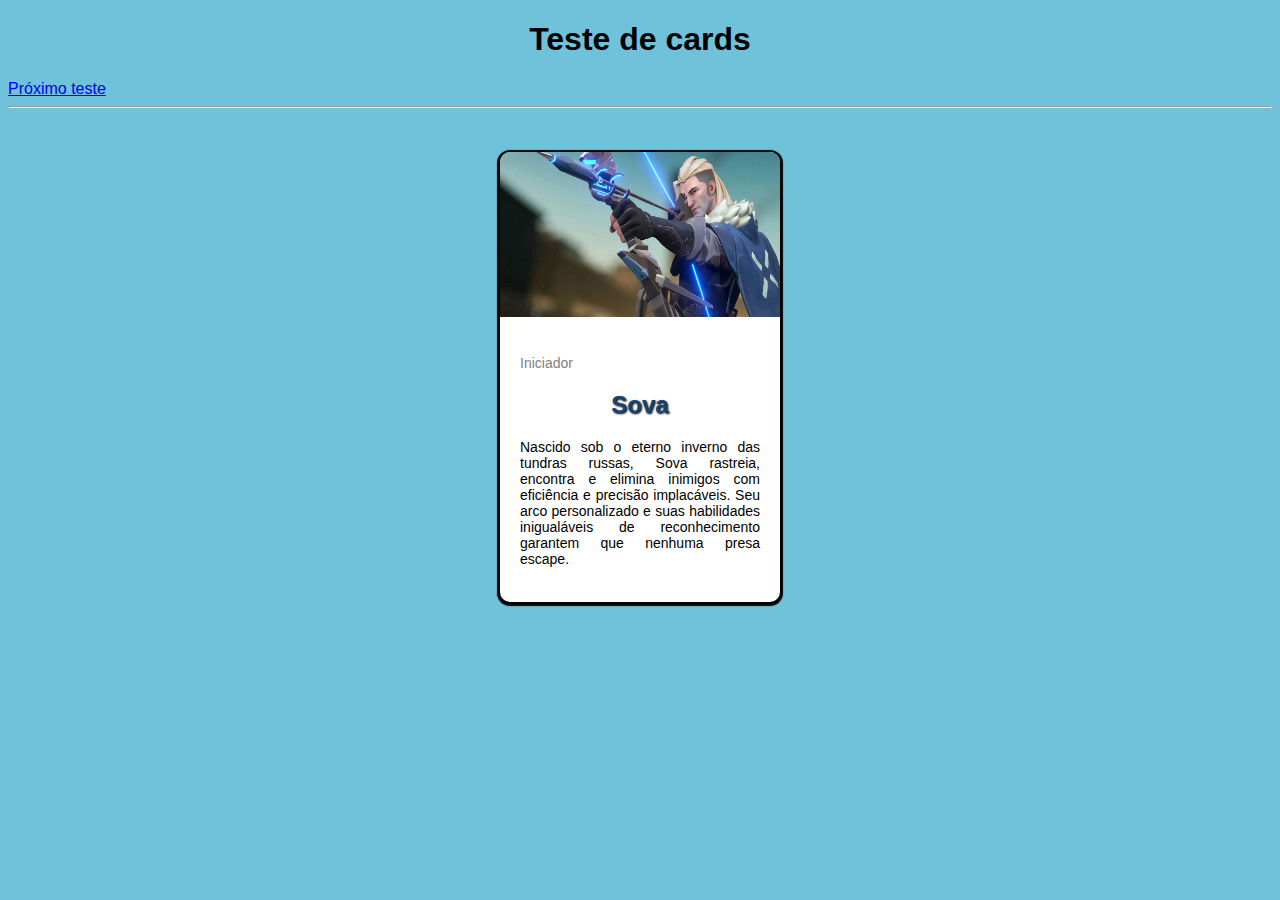
<file: index.html>
<!DOCTYPE html>
<html lang="pt-br">
<head>
    <meta charset="UTF-8">
    <meta http-equiv="X-UA-Compatible" content="IE=edge">
    <meta name="viewport" content="width=device-width, initial-scale=1.0">
    <title>Teste de cards</title>
    <link rel="stylesheet" href="style.css">
</head>
<body>

    <h1>Teste de cards</h1>
    <a href="pag2.html" target="_self" rel="next">Próximo teste</a>


    <hr><br><br>

    <div class="card">
  
        <img src="midias/foto-1.jpg" alt="Sova">
        
    <div class="texto">
        <p class="classe">Iniciador</p>

        <h2>Sova</h2>

        <p>Nascido sob o eterno inverno das tundras russas, Sova rastreia, encontra e elimina inimigos com eficiência e precisão implacáveis. Seu arco personalizado e suas habilidades inigualáveis de reconhecimento garantem que nenhuma presa escape.</p>

    </div>   
    </div>

    <br><br>
    

    

</body>
</html>
</file>
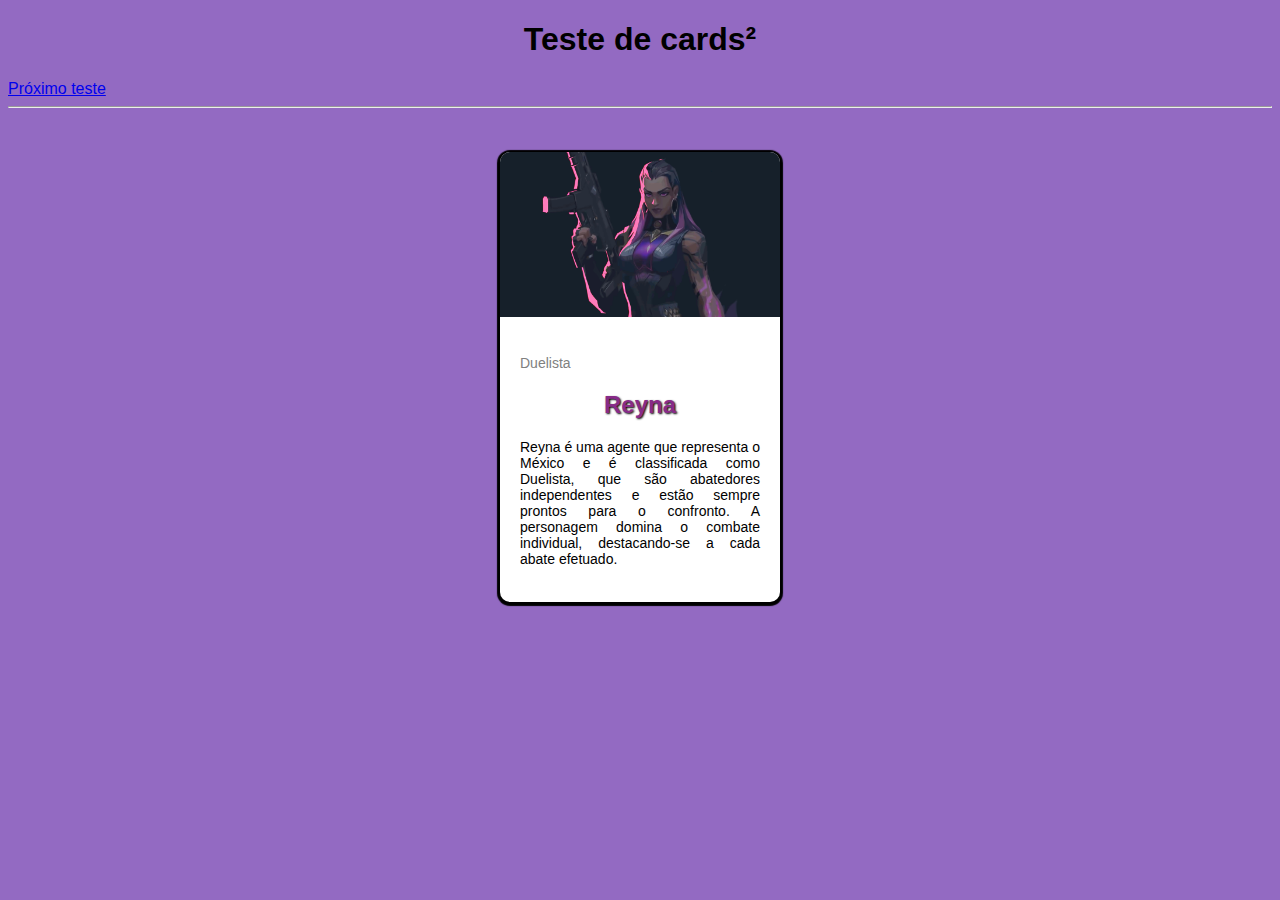
<file: pag2.html>
<!DOCTYPE html>
<html lang="pt-br">
<head>
    <meta charset="UTF-8">
    <meta http-equiv="X-UA-Compatible" content="IE=edge">
    <meta name="viewport" content="width=device-width, initial-scale=1.0">
    <title>Teste de cards²</title>
    <link rel="stylesheet" href="style.css">

    <style>

        body {
            background-color: rgb(147, 106, 194);

        }

        h2 {

            color: rgb(136, 43, 136);

        }
    
    </style>

</head>

<body>

    <h1>Teste de cards²</h1>
    <a href="pag3.html" target="_self" rel="next">Próximo teste</a>

    <hr><br><br>

    <div class="card">

        <img src="midias/foto-2.jpg" rel="Reyna">

        <div class="texto">

            <p class="classe">Duelista</p>

            <h2>Reyna</h2>
            <p>Reyna é uma agente que representa o México e é classificada como Duelista, que são abatedores independentes e estão sempre prontos para o confronto. A personagem domina o combate individual, destacando-se a cada abate efetuado.</p>


        </div>

    </div>
    
</body>
</html>
</file>
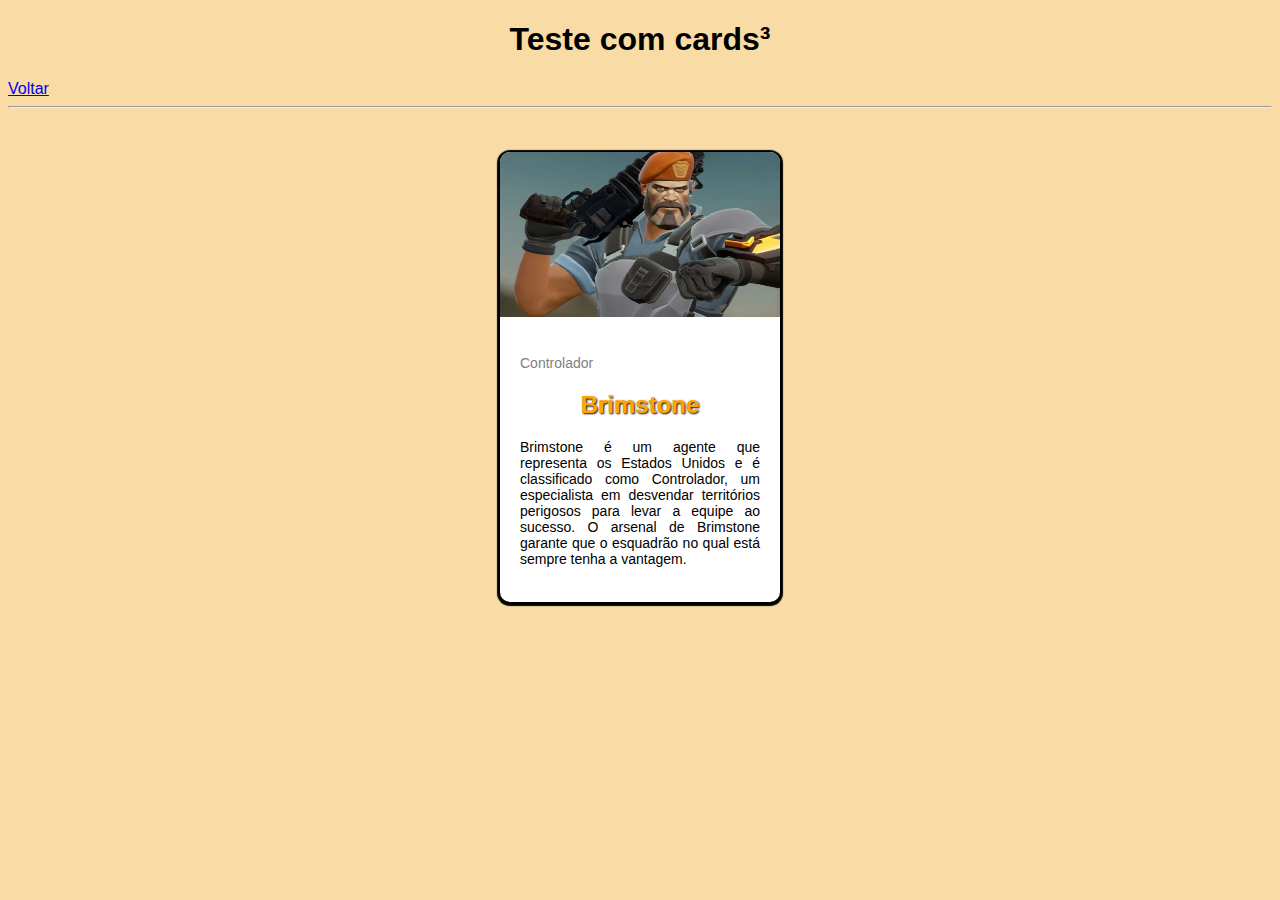
<file: pag3.html>
<!DOCTYPE html>
<html lang="pt-br">
<head>
    <meta charset="UTF-8">
    <meta http-equiv="X-UA-Compatible" content="IE=edge">
    <meta name="viewport" content="width=device-width, initial-scale=1.0">
    <title>Teste com cards³</title>
    <link rel="stylesheet" href="style.css">

    <style>

        body {
            background-color: rgb(248, 219, 165);
        }

        h2 {
            color:orange;
        }

    </style>

</head>
<body>

    <h1>Teste com cards³</h1>
    <a href="index.html" target="_self" rel="prev">Voltar</a>

    <hr><br><br>

    <div class="card">

        <img src="midias/foto-3.jpg" rel="Brimstone">

        <div class="texto">

            <p class="classe">Controlador</p>

            <h2>Brimstone</h2>

            <p>Brimstone é um agente que representa os Estados Unidos e é classificado como Controlador, um especialista em desvendar territórios perigosos para levar a equipe ao sucesso. O arsenal de Brimstone garante que o esquadrão no qual está sempre tenha a vantagem.</p>
            
        </div>

    </div>
    
</body>
</html>
</file>
<file: style.css>
@charset "UTF-8";

* {
    text-align: justify;
    font-family: Arial, Helvetica, sans-serif;
}

body {

    background-color: rgb(112, 193, 218);

}

 h1 {
     text-align: center;
 }


h2 {
    color:rgb(21, 68, 116);
    text-align: center;
    text-shadow: 1px 1px 2px black;

}

img {
    width: 280px;
    height: 165px;
    border-radius: 10px 10px 0 0;
}

.card {
    margin: auto;
    width: 280px;
    height: 450px;
    background-color: rgb(255, 255, 255);
    border-radius: 10px;
    box-shadow: 0 1px 1px 3px black;

}

.texto {

    padding: 20px;

}

p {
    font-size: 14px;
}

.classe{

    color:gray;

}
</file>
